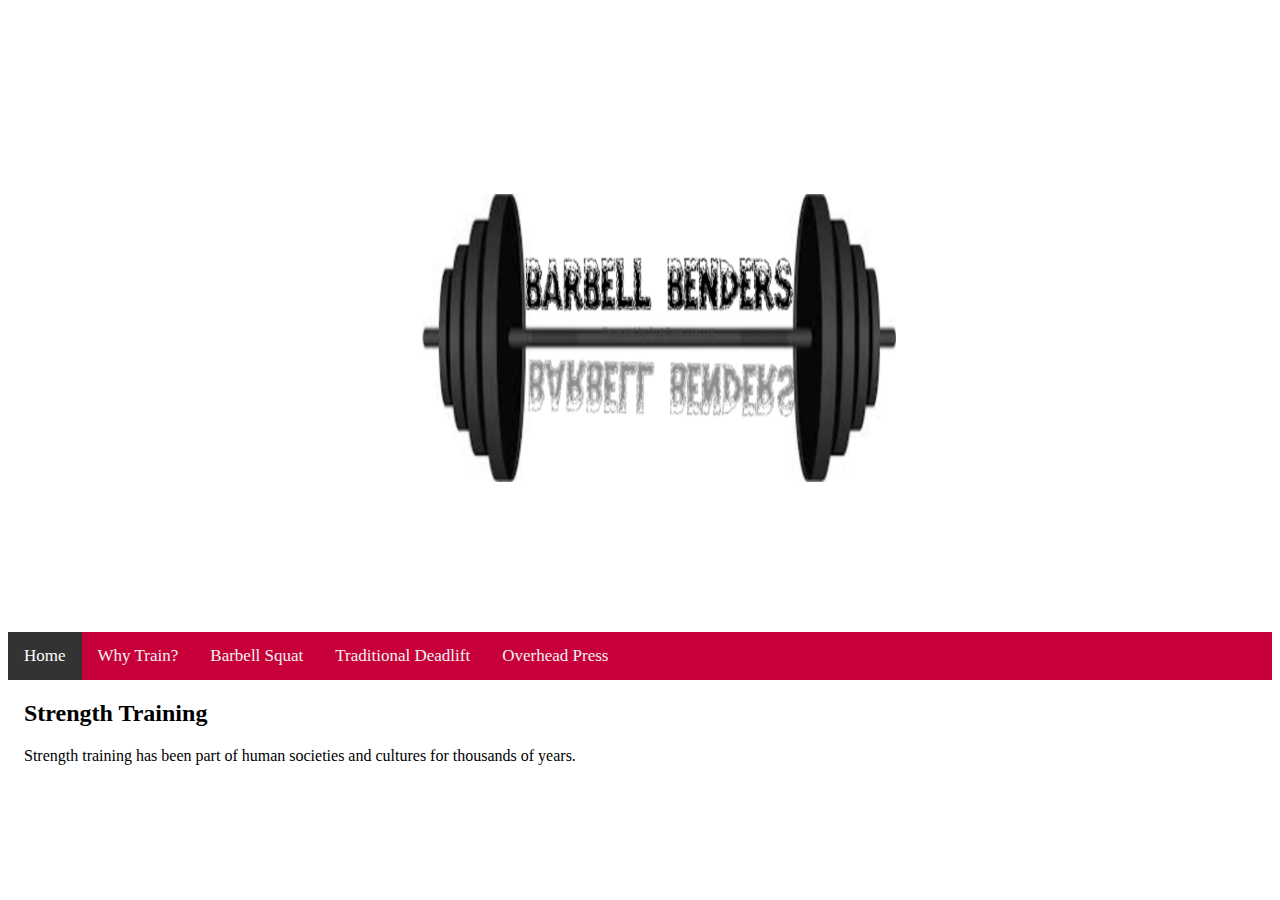
<file: index.html>
<!DOCTYPE html>
<html>
<head>
<style>
body 

.topnav {
  overflow: hidden;
  background-color: #C70039;
}

.topnav a {
  float: left;
  display: block;
  color: #f2f2f2;
  text-align: center;
  padding: 14px 16px;
  text-decoration: none;
  font-size: 17px;
}

.topnav a:hover {
  background-color: #333;
  color: white;
}

.topnav a.active {
  background-color: #333;
  color: white;
}

.topnav .icon {
  display: none;
}

@media screen and (max-width: 600px) {
  .topnav a:not(:first-child) {display: none;}
  .topnav a.icon {
    float: right;
    display: block;
  }
}
  .topnav.responsive a {
    float: none;
    display: block;
    text-align: left;
  }
.center {
  display: block;
  margin-left: auto;
  margin-right: auto;
  width: 50%;
}
</style>
</head>
<body>
<div>
	<p>
		<img src = "barbell.png" height = 600 width = 900 class ="center" >
	</p>
</div>
<div class="topnav" id="navbar">
  <a href="index.html" class="active">Home</a>
  <a href="whytrain.html">Why Train?</a>
  <a href="squat.html">Barbell Squat</a>
  <a href="deadlift.html">Traditional Deadlift</a>
  <a href="ohp.html">Overhead Press</a>
  <a href="javascript:void(0);" class="icon" onclick="clicking()">
    <i class="fa fa-bars"></i>
  </a>
</div>

<div style="padding-left:16px">
  <h2>Strength Training</h2>
  <p>Strength training has been part of human societies and cultures for thousands of years.</p>
</div>

<script>
function clicking() {
  var x = document.getElementById("navbar");
  if (x.className === "topnav") {
    x.className += " responsive";
  } else {
    x.className = "topnav";
  }
}
</script>

</body>
</html>
</file>
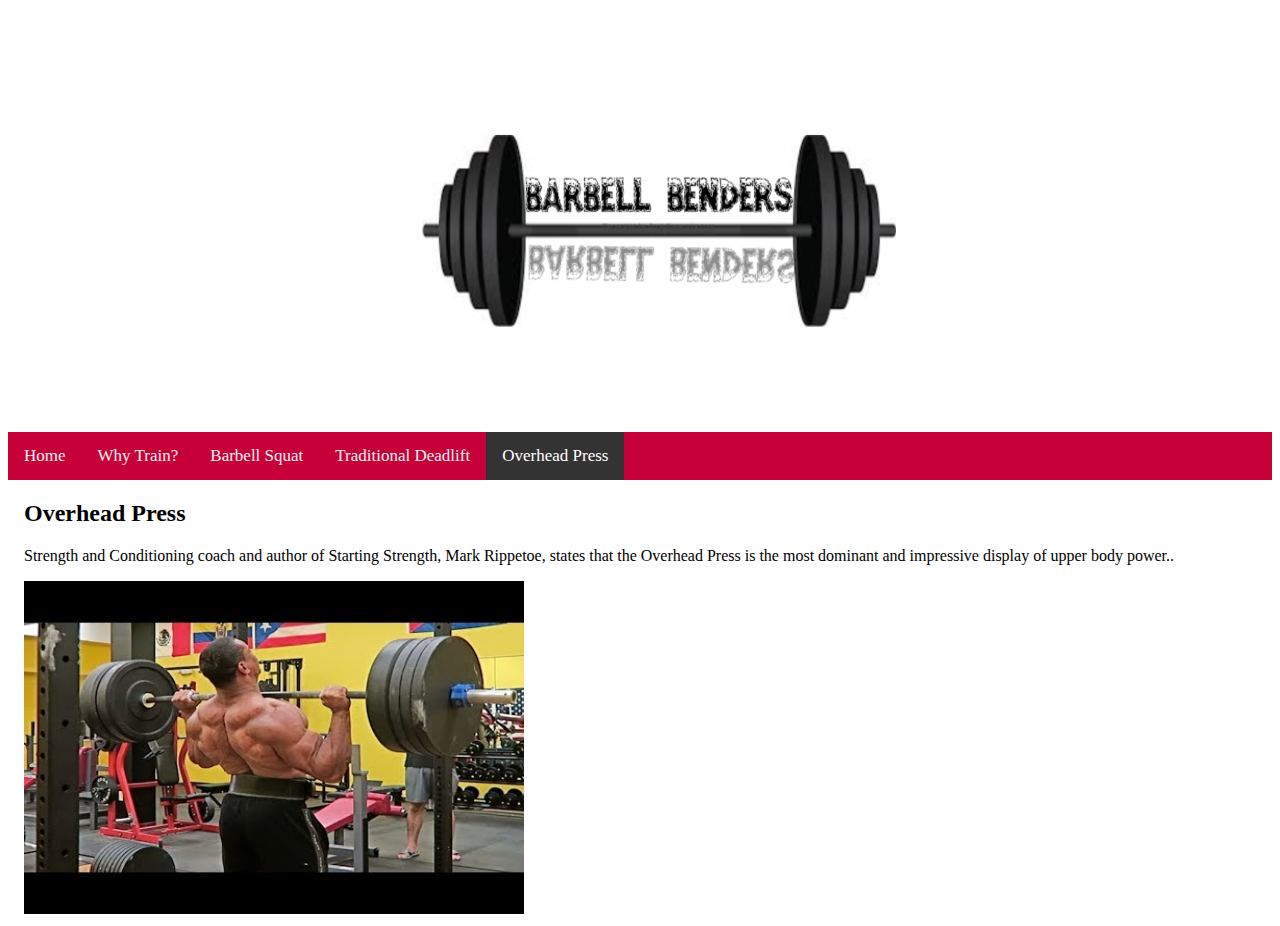
<file: ohp.html>
<!DOCTYPE html>
<html>
<head>
<style>
body 

.topnav {
  overflow: hidden;
  background-color: #C70039;
}

.topnav a {
  float: left;
  display: block;
  color: #f2f2f2;
  text-align: center;
  padding: 14px 16px;
  text-decoration: none;
  font-size: 17px;
}

.topnav a:hover {
  background-color: #333;
  color: white;
}

.topnav a.active {
  background-color: #333;
  color: white;
}

.topnav .icon {
  display: none;
}

@media screen and (max-width: 600px) {
  .topnav a:not(:first-child) {display: none;}
  .topnav a.icon {
    float: right;
    display: block;
  }
}
  .topnav.responsive a {
    float: none;
    display: block;
    text-align: left;
  }
.center {
  display: block;
  margin-left: auto;
  margin-right: auto;
  width: 50%;
}
</style>
</head>
<body>
<div>
	<p>
		<img src = "barbell.png" height = 400 width = 600 class ="center" >
	</p>
</div>
<div class="topnav" id="navbar">
  <a href="index.html">Home</a>
  <a href="whytrain.html">Why Train?</a>
  <a href="squat.html">Barbell Squat</a>
  <a href="deadlift.html">Traditional Deadlift</a>
  <a href="ohp.html"class="active">Overhead Press</a>
  <a href="javascript:void(0);" class="icon" onclick="clicking()">
    <i class="fa fa-bars"></i>
  </a>
</div>

<div style="padding-left:16px">
  <h2>Overhead Press</h2>
  <p>Strength and Conditioning coach and author of Starting Strength, Mark Rippetoe, states that the Overhead Press is the most dominant and impressive display of upper body power..</p>
  <img src="ohp.jpg" width="500" height="333">

</div>

<script>
function clicking() {
  var x = document.getElementById("navbar");
  if (x.className === "topnav") {
    x.className += " responsive";
  } else {
    x.className = "topnav";
  }
}
</script>

</body>
</html>
</file>
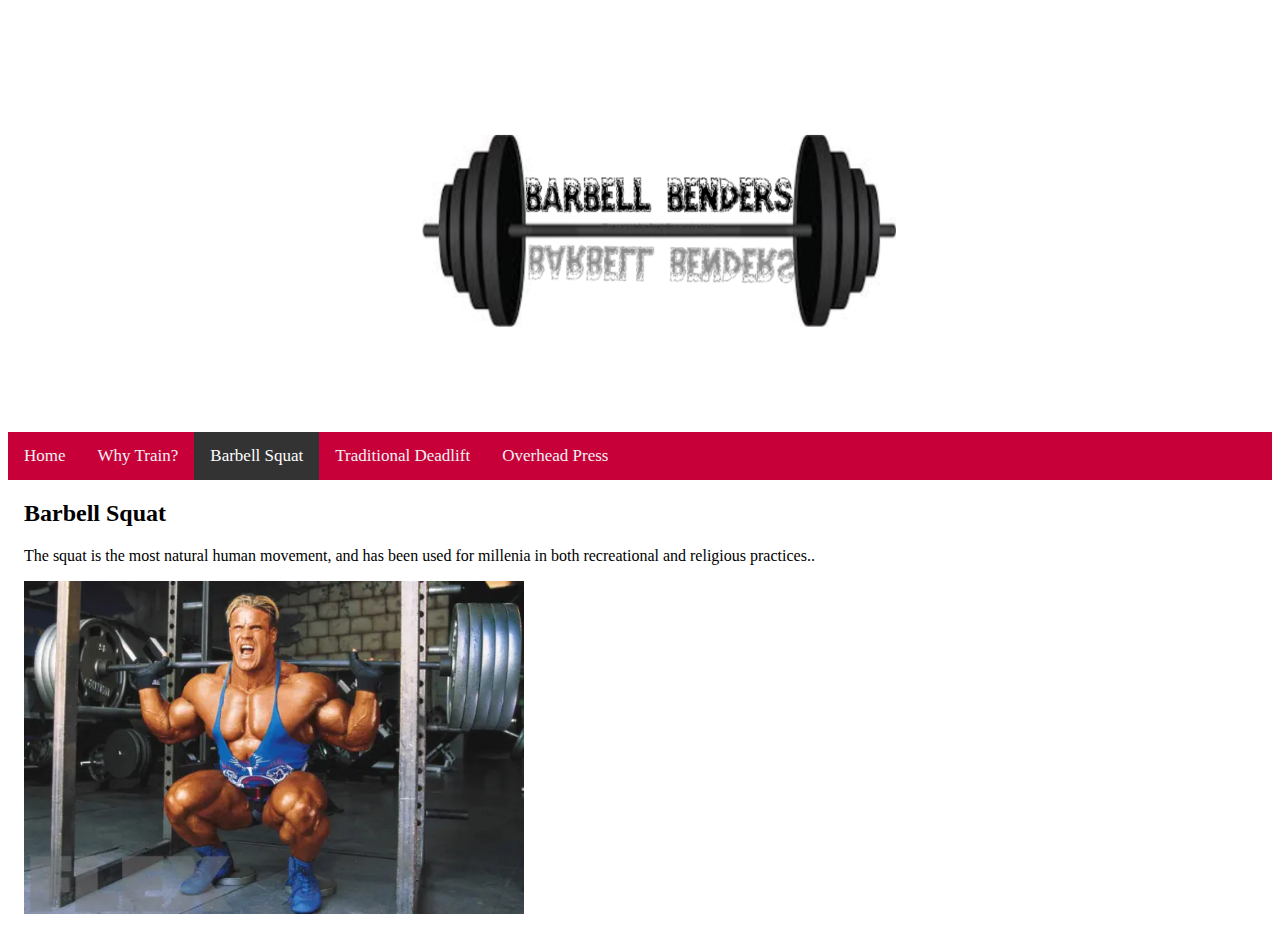
<file: squat.html>
<!DOCTYPE html>
<html>
<head>
<style>
body 

.topnav {
  overflow: hidden;
  background-color: #C70039;
}

.topnav a {
  float: left;
  display: block;
  color: #f2f2f2;
  text-align: center;
  padding: 14px 16px;
  text-decoration: none;
  font-size: 17px;
}

.topnav a:hover {
  background-color: #333;
  color: white;
}

.topnav a.active {
  background-color: #333;
  color: white;
}

.topnav .icon {
  display: none;
}

@media screen and (max-width: 600px) {
  .topnav a:not(:first-child) {display: none;}
  .topnav a.icon {
    float: right;
    display: block;
  }
}
  .topnav.responsive a {
    float: none;
    display: block;
    text-align: left;
  }
.center {
  display: block;
  margin-left: auto;
  margin-right: auto;
  width: 50%;
}
</style>
</head>
<body>
<div>
	<p>
		<img src = "barbell.png" height = 400 width = 600 class ="center" >
	</p>
</div>
<div class="topnav" id="navbar">
  <a href="index.html">Home</a>
  <a href="whytrain.html">Why Train?</a>
  <a href="squat.html"class="active">Barbell Squat</a>
  <a href="deadlift.html">Traditional Deadlift</a>
  <a href="ohp.html">Overhead Press</a>
  <a href="javascript:void(0);" class="icon" onclick="clicking()">
    <i class="fa fa-bars"></i>
  </a>
</div>

<div style="padding-left:16px">
  <h2>Barbell Squat</h2>
  <p>The squat is the most natural human movement, and has been used for millenia in both recreational and religious practices..</p>
  <img src="jay-squats.jpeg" width="500" height="333">

</div>

<script>
function clicking() {
  var x = document.getElementById("navbar");
  if (x.className === "topnav") {
    x.className += " responsive";
  } else {
    x.className = "topnav";
  }
}
</script>

</body>
</html>
</file>
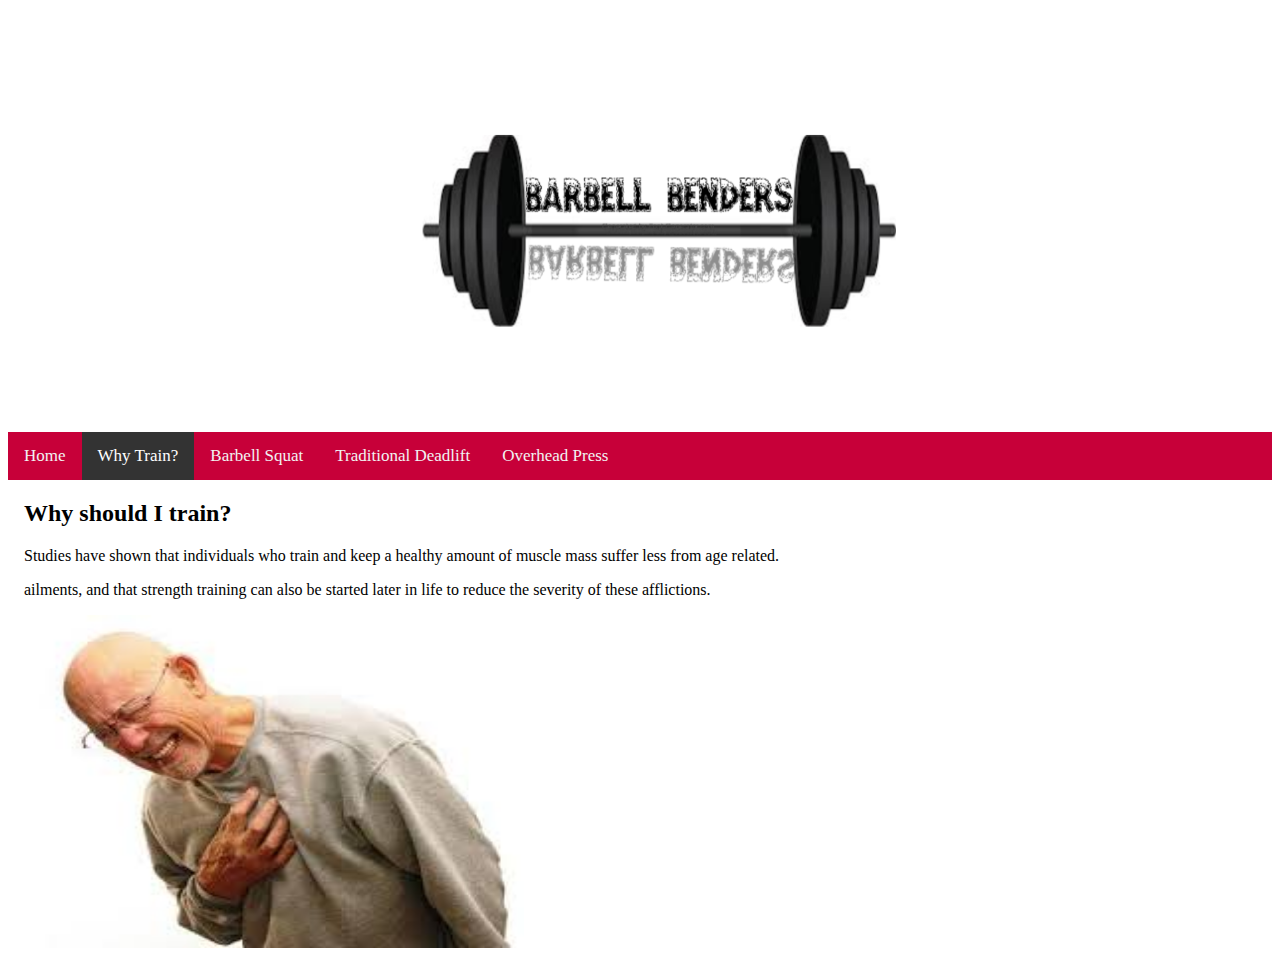
<file: whytrain.html>
<!DOCTYPE html>
<html>
<head>
<style>
body 

.topnav {
  overflow: hidden;
  background-color: #C70039;
}

.topnav a {
  float: left;
  display: block;
  color: #f2f2f2;
  text-align: center;
  padding: 14px 16px;
  text-decoration: none;
  font-size: 17px;
}

.topnav a:hover {
  background-color: #333;
  color: white;
}

.topnav a.active {
  background-color: #333;
  color: white;
}

.topnav .icon {
  display: none;
}

@media screen and (max-width: 600px) {
  .topnav a:not(:first-child) {display: none;}
  .topnav a.icon {
    float: right;
    display: block;
  }
}
  .topnav.responsive a {
    float: none;
    display: block;
    text-align: left;
  }
.center {
  display: block;
  margin-left: auto;
  margin-right: auto;
  width: 50%;
}
</style>
</head>
<body>
<div>
	<p>
		<img src = "barbell.png" height = 400 width = 600 class ="center" >
	</p>	
</div>
<div class="topnav" id="navbar">
  <a href="index.html">Home</a>
  <a href="whytrain.html" class = "active">Why Train?</a>
  <a href="squat.html">Barbell Squat</a>
  <a href="deadlift.html">Traditional Deadlift</a>
  <a href="ohp.html">Overhead Press</a>
  <a href="javascript:void(0);" class="icon" onclick="clicking()">
    <i class="fa fa-bars"></i>
  </a>
</div>

<div style="padding-left:16px">
  <h2>Why should I train?</h2>
  <p>Studies have shown that individuals who train and keep a healthy amount of muscle mass suffer less from age related.</p>
  <p>ailments, and that strength training can also be started later in life to reduce the severity of these afflictions.</p>
  <img src="ha.jpg" width="500" height="333">

</div>

<script>
function clicking() {
  var x = document.getElementById("navbar");
  if (x.className === "topnav") {
    x.className += " responsive";
  } else {
    x.className = "topnav";
  }
}
</script>

</body>
</html>
</file>
